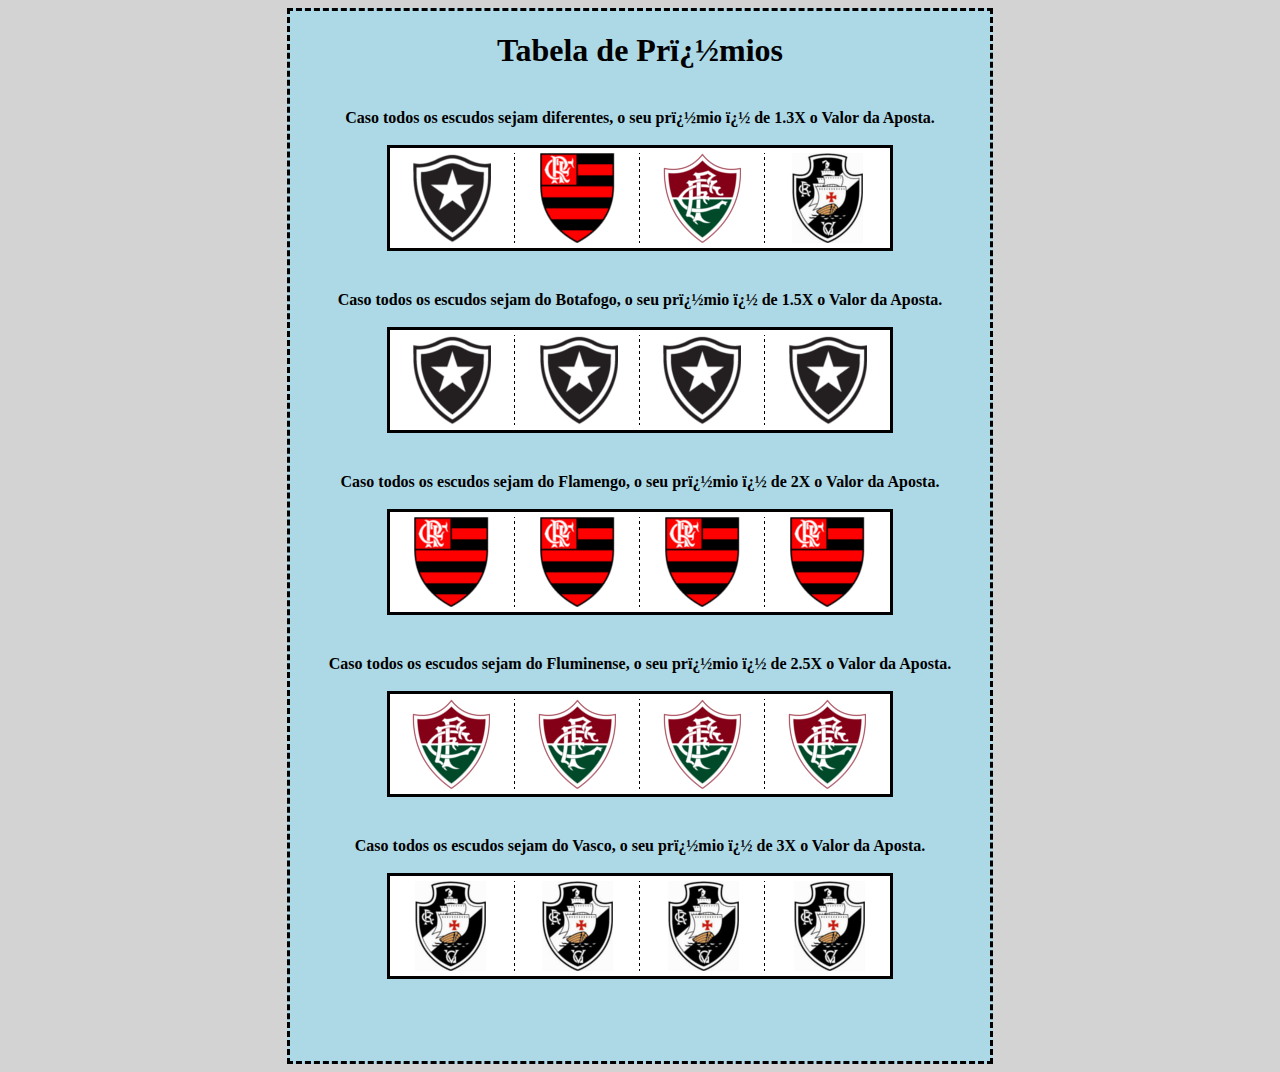
<file: tabela.html>
<?xml version="1.0" encoding="latin1"?>
<!DOCTYPE html PUBLIC "-//W3C//DTD XHTML 1.1//EN"
    "http://www.w3.org/TR/xhtml11/DTD/xhtml11.dtd">
<html version="-//W3C//DTD XHTML 1.1//EN"
      xmlns="http://www.w3.org/1999/xhtml" xml:lang="en"
      xmlns:xsi="http://www.w3.org/2001/XMLSchema-instance"
      xsi:schemaLocation="http://www.w3.org/1999/xhtml
                          http://www.w3.org/MarkUp/SCHEMA/xhtml11.xsd"
>

	<head>
		<meta http-equiv="content-type" content="text/html; charset=latin1" />
		<title>Ca�a N�queis Campeonato Carioca 2012 (SLOTS)</title>
		<link type="text/css" rel="stylesheet" href="style.css" />
	</head>
	
	<body>
	
		<div id = "corpo2">
			<h1>Tabela de Pr�mios</h1>
			
			<div id = "tabela">
				<br>Caso todos os escudos sejam diferentes, o seu pr�mio � de 1.3X o Valor da Aposta.</br>
				<p><img src = "img/premio1.png" /></p>
				<br>Caso todos os escudos sejam do Botafogo, o seu pr�mio � de 1.5X o Valor da Aposta.</br>
				<p><img src = "img/premio2.png" /></p>
				<br>Caso todos os escudos sejam do Flamengo, o seu pr�mio � de 2X o Valor da Aposta.</br>
				<p><img src = "img/premio3.png" /></p>
				<br>Caso todos os escudos sejam do Fluminense, o seu pr�mio � de 2.5X o Valor da Aposta.</br>
				<p><img src = "img/premio4.png" /></p>
				<br>Caso todos os escudos sejam do Vasco, o seu pr�mio � de 3X o Valor da Aposta.</br>
				<p><img src = "img/premio5.png" /></p>
			</div>
		</div>
	
	</body>

</html>
</file>
<file: style.css>
body {
	background-color: lightgray;
}

textarea:focus, input:focus, select:focus {
    box-shadow: 0 0 0 0;
    border: 0 none;
    outline: 0;
} 
h1 {
	text-align: center;
}

a {
	color: #000000;
}

a:hover {
	color: #000000;
}

.corpo {
	margin-left: auto;
	margin-right: auto;
	width: 40%;
	height: 80vh;
	background-color: lightblue;
	padding: 1rem;
	
}

#corpo2 {
	margin-left: auto;
	margin-right: auto;
	width: 700px;
	height: 1050px;
	background-color: lightblue;
	border: medium dashed black;
}

.tela {
	display: flex;
	margin-top: 0.5rem;
	background-color: white;
	justify-content: space-evenly;
}

.telaContainer{
	background-color: #fff;
	width: 70%;
	margin-left: 15%;
	padding: 0.8rem;
	margin-top: 1rem;
}

.botoes {
	display: flex;
	flex-direction: column;
	width: 100%;
	justify-content: space-evenly;
	height: 20vh;
}

.buttons{
	font-size: 2rem;
	width: 50%;
	margin-left: 25%;
	border: none;
	border-radius: 0.5rem;
	background-color: rgba(0, 0, 255, 0.408);
	color: #fff;
	
}

.contrainerCreditos{
	display: flex;
	align-items:center;
	justify-content: space-evenly;
	width: 40%;
	margin-right: auto;
	margin-left: auto;
	padding: 1rem;
	background-color: lightblue;
	margin-top: 0.5vh;
	
}

.containerValor{
	display: flex;
	align-items:center;
	justify-content: space-evenly;
	width: 40%;
	margin-right: auto;
	margin-left: auto;
	padding: 1rem;
	background-color: lightblue;
	
}
.creditos_txt {
	margin-left: 80px;
	font-weight: bold;
	float: left;
	font-size: 2rem;
	width: 30%;
	text-align: center;
}

.valor_txt{
	width: 30%;
	margin-left: 80px;
	font-weight: bold;
	float: left;
	font-size: 2rem;
}

.inputCreditos{
	width: 20% ;
	background-color: #fff;
	font-size: 2rem;
	border: none;
}

.inputValor{
	width: 20% ;
	background-color: #fff;
	font-size: 2rem;
	border: none;
}

.slot {
	margin-top: 0.5rem;
	float: left;
	width: 90px;
	height: 90px;
	vertical-align: middle;
}

#rodap� {
	margin-left: 113px
}

#tabela {
	margin-left: auto;
	margin-right: auto;
	text-align: center;
	font-weight: bold;
}

@media (max-width: 1200px){
	body {
		background-color: lightgray;
	}
	
	textarea:focus, input:focus, select:focus {
		box-shadow: 0 0 0 0;
		border: 0 none;
		outline: 0;
	} 
	h1 {
		text-align: center;
	}
	
	a {
		color: #000000;
	}
	
	a:hover {
		color: #000000;
	}
	
	.corpo {
		margin-left: auto;
		margin-right: auto;
		width: 90%;
		height: 80vh;
		background-color: lightblue;
		padding: 1rem;
		
	}
	
	#corpo2 {
		margin-left: auto;
		margin-right: auto;
		width: 700px;
		height: 1050px;
		background-color: lightblue;
		border: medium dashed black;
	}
	
	.tela {
		display: flex;
		margin-top: 0.5rem;
		background-color: white;
		justify-content: space-evenly;
	}
	
	.telaContainer{
		background-color: #fff;
		width: 70%;
		margin-left: 15%;
		padding: 0.8rem;
		margin-top: 1rem;
	}
	
	.botoes {
		display: flex;
		flex-direction: column;
		width: 100%;
		justify-content: space-evenly;
		height: 20vh;
	}
	
	.buttons{
		font-size: 2rem;
		width: 50%;
		margin-left: 25%;
		border: none;
		border-radius: 0.5rem;
		background-color: rgba(0, 0, 255, 0.408);
		color: #fff;
		
	}
	
	.contrainerCreditos{
		display: flex;
		align-items:center;
		justify-content: space-evenly;
		width: 90%;
		margin-right: auto;
		margin-left: auto;
		padding: 1rem;
		background-color: lightblue;
		margin-top: 0.5vh;
		
	}
	
	.containerValor{
		display: flex;
		align-items:center;
		justify-content: space-evenly;
		width: 90%;
		margin-right: auto;
		margin-left: auto;
		padding: 1rem;
		background-color: lightblue;
		
	}
	.creditos_txt {
		margin-left: 80px;
		font-weight: bold;
		float: left;
		font-size: 2rem;
		width: 30%;
		text-align: center;
	}
	
	.valor_txt{
		width: 30%;
		margin-left: 80px;
		font-weight: bold;
		float: left;
		font-size: 2rem;
	}
	
	.inputCreditos{
		width: 20% ;
		background-color: #fff;
		font-size: 2rem;
		border: none;
	}
	
	.inputValor{
		width: 20% ;
		background-color: #fff;
		font-size: 2rem;
		border: none;
	}
	
	.slot {
		margin-top: 0.5rem;
		float: left;
		width: 90px;
		height: 90px;
		vertical-align: middle;
	}
	
	#rodap� {
		margin-left: 113px
	}
	
	#tabela {
		margin-left: auto;
		margin-right: auto;
		text-align: center;
		font-weight: bold;
	}
}
</file>
